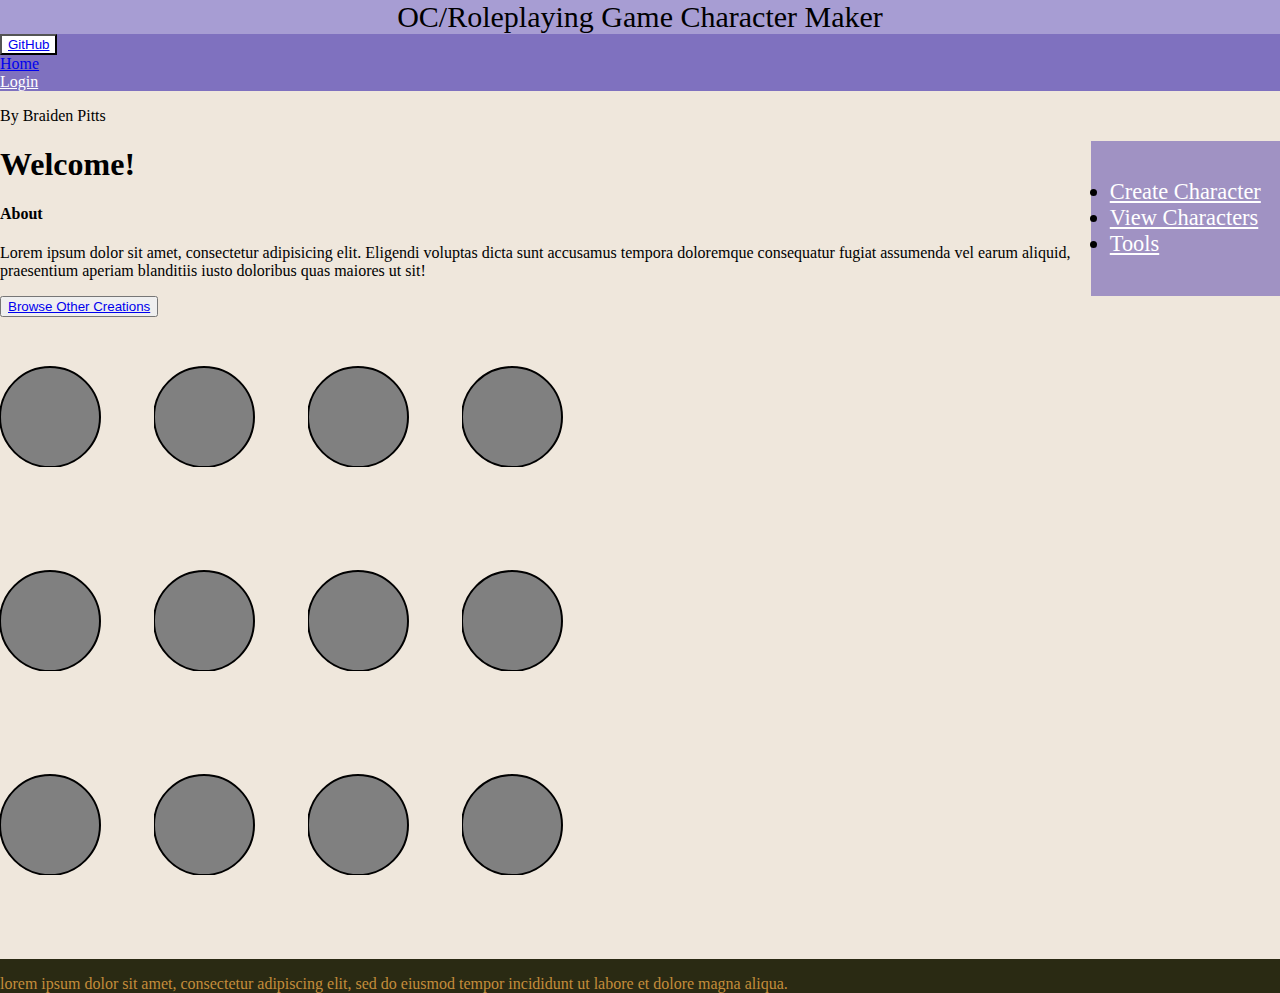
<file: index.html>
<!DOCTYPE html>
<head>
    <meta name="viewport" content="width=device-width, initial-scale=1">
    <link href="https://cdn.jsdelivr.net/npm/bootstrap@5.2.3/dist/css/bootstrap.min.css" rel="stylesheet" integrity="sha384-rbsA2VBKQhggwzxH7pPCaAqO46MgnOM80zW1RWuH61DGLwZJEdK2Kadq2F9CUG65" crossorigin="anonymous">
    <link rel="stylesheet" href="index.css">
</head>

<body>
    <header class="sticky-top">
        <span id="website_title">OC/Roleplaying Game Character Maker</span>
        <nav class="nav nav-tabs">
            <button type="button" id="git_hub_button"> <a href="https://github.com/JustBubbles/CharacterCreator-Website-Startup.git">GitHub</a> </button>
            <li class="nav-link active"> <a href="/index.html" id="active_tab">Home</a></li>
            <li class="nav-link"> <a class="nav_item" href="/login.html">Login</a> </li>
        </nav>         
    </header>

    <main>        
        <p>By Braiden Pitts</p>
        <nav id="character_items_nav" class="nav flex-column sticky-top" style="top: 18vh">
            <li class="nav-link"> <a class="nav_item" href="/character_creation.html">Create Character</a> </li>
            <li class="nav-link"> <a class="nav_item" href="/browse_private_char.html">View Characters</a> </li>
            <li class="nav-link"> <a class="nav_item" href="/character_tools.html">Tools</a> </li>
        </nav>
        <h1>Welcome!</h1>
        <h4>About</h4>
        <p>Lorem ipsum dolor sit amet, consectetur adipisicing elit. Eligendi voluptas dicta sunt accusamus tempora doloremque consequatur fugiat assumenda vel earum aliquid, praesentium aperiam blanditiis iusto doloribus quas maiores ut sit!</p>

        

        <button type="button"><a href="/browse_public_char.html">Browse Other Creations</a></button>
        
        <span id="other_creations_page">
            <br>
            <svg width="150" height="150">
                <circle cx="50" cy="100" r = "50" fill="grey" stroke="black" stroke-width="2">
            </svg>
            <svg width="150" height="150">
                <circle cx="50" cy="100" r = "50" fill="grey" stroke="black" stroke-width="2">
            </svg>
            <svg width="150" height="150">
                <circle cx="50" cy="100" r = "50" fill="grey" stroke="black" stroke-width="2">
            </svg>
            <svg width="150" height="150">
                <circle cx="50" cy="100" r = "50" fill="grey" stroke="black" stroke-width="2">
            </svg>
            <div></div>
            <svg width="150" height="200">
                <circle cx="50" cy="150" r = "50" fill="grey" stroke="black" stroke-width="2">
            </svg>
            <svg width="150" height="200">
                <circle cx="50" cy="150" r = "50" fill="grey" stroke="black" stroke-width="2">
            </svg>
            <svg width="150" height="200">
                <circle cx="50" cy="150" r = "50" fill="grey" stroke="black" stroke-width="2">
            </svg>
            <svg width="150" height="200">
                <circle cx="50" cy="150" r = "50" fill="grey" stroke="black" stroke-width="2">
            </svg>
            <div></div>
            <svg width="150" height="200">
                <circle cx="50" cy="150" r = "50" fill="grey" stroke="black" stroke-width="2">
            </svg>
            <svg width="150" height="200">
                <circle cx="50" cy="150" r = "50" fill="grey" stroke="black" stroke-width="2">
            </svg>
            <svg width="150" height="200">
                <circle cx="50" cy="150" r = "50" fill="grey" stroke="black" stroke-width="2">
            </svg>
            <svg width="150" height="200">
                <circle cx="50" cy="150" r = "50" fill="grey" stroke="black" stroke-width="2">
            </svg>
        </span>
    </main>

    <footer>
        <span>lorem ipsum dolor sit amet, consectetur adipiscing elit, sed do eiusmod tempor incididunt ut labore et dolore magna aliqua.</span>
    </footer>

</body>
</file>
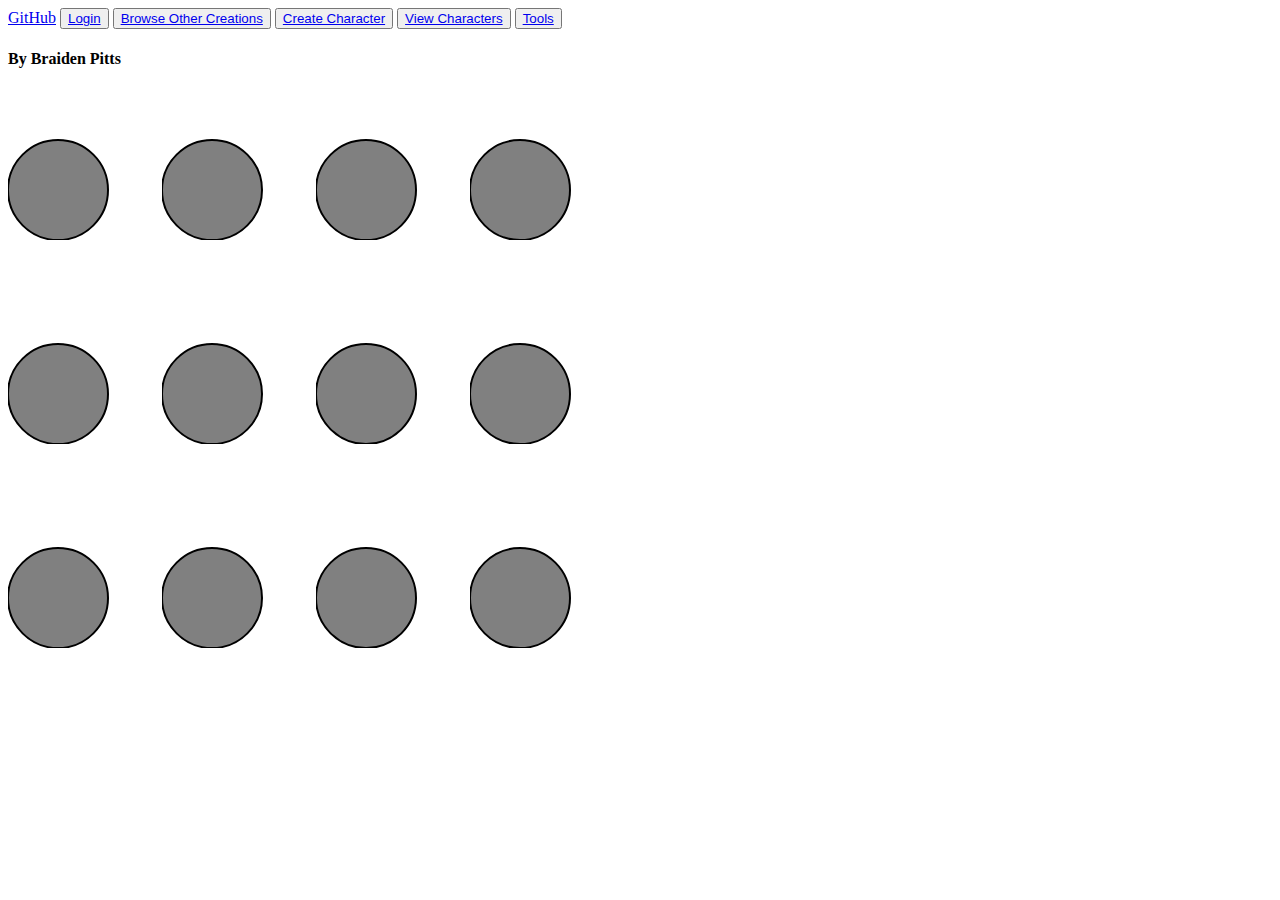
<file: Startup_HTML/index.html>
<!DOCTYPE html>
<head>    
</head>

<body>
    <header>
        <nav>
            <a href="https://github.com/JustBubbles/CharacterCreator-Website-Startup.git">GitHub</a>
            <button type="button"><a href="/login.html">Login</a></button>
            <button type="button"><a href="/browse_public.html">Browse Other Creations</a></button>
            <button type="button"><a href="/character_creation.html">Create Character</a></button>
            <button type="button"><a href="/view_characters.html">View Characters</a></button>
            <button type="button"><a href="/character_tools.html">Tools</a></button>
        </nav> 
        <h4>By Braiden Pitts</h4>
    </header>
    <svg width="150" height="150">
        <circle cx="50" cy="100" r = "50" fill="grey" stroke="black" stroke-width="2">
    </svg>
    <svg width="150" height="150">
        <circle cx="50" cy="100" r = "50" fill="grey" stroke="black" stroke-width="2">
    </svg>
    <svg width="150" height="150">
        <circle cx="50" cy="100" r = "50" fill="grey" stroke="black" stroke-width="2">
    </svg>
    <svg width="150" height="150">
        <circle cx="50" cy="100" r = "50" fill="grey" stroke="black" stroke-width="2">
    </svg>
    <div></div>
    <svg width="150" height="200">
        <circle cx="50" cy="150" r = "50" fill="grey" stroke="black" stroke-width="2">
    </svg>
    <svg width="150" height="200">
        <circle cx="50" cy="150" r = "50" fill="grey" stroke="black" stroke-width="2">
    </svg>
    <svg width="150" height="200">
        <circle cx="50" cy="150" r = "50" fill="grey" stroke="black" stroke-width="2">
    </svg>
    <svg width="150" height="200">
        <circle cx="50" cy="150" r = "50" fill="grey" stroke="black" stroke-width="2">
    </svg>
    <div></div>
    <svg width="150" height="200">
        <circle cx="50" cy="150" r = "50" fill="grey" stroke="black" stroke-width="2">
    </svg>
    <svg width="150" height="200">
        <circle cx="50" cy="150" r = "50" fill="grey" stroke="black" stroke-width="2">
    </svg>
    <svg width="150" height="200">
        <circle cx="50" cy="150" r = "50" fill="grey" stroke="black" stroke-width="2">
    </svg>
    <svg width="150" height="200">
        <circle cx="50" cy="150" r = "50" fill="grey" stroke="black" stroke-width="2">
    </svg>

</body>


<footer>

</footer>
</file>
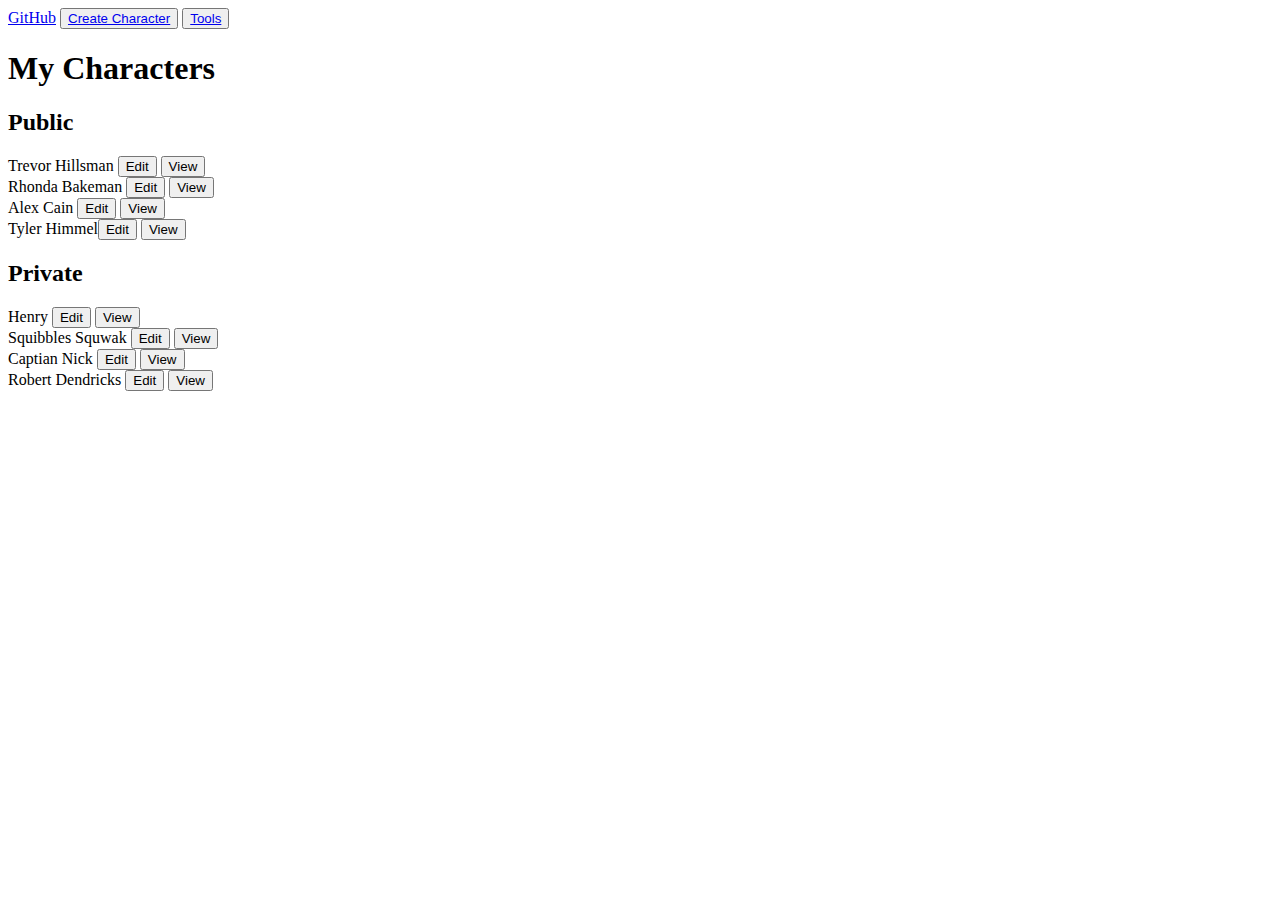
<file: browse_private_char.html>
<!DOCTYPE html>
<head>
</head>

<body>
    <main>
        <header>
            <nav>
                <a href="https://github.com/JustBubbles/CharacterCreator-Website-Startup.git">GitHub</a>
                <button type="button"><a href="/character_creation.html">Create Character</a></button>
                <button type="button"><a href="/character_tools.html">Tools</a></button>
            </nav>
        </header>

        <h1>My Characters</h1>
        <h2>Public</h2>
        <span>Trevor Hillsman </span><button type="button">Edit</button> <button type="button">View</button>
        <br>
        <span>Rhonda Bakeman </span><button type="button">Edit</button> <button type="button">View</button>
        <br>
        <span>Alex Cain </span><button type="button">Edit</button> <button type="button">View</button>
        <br>
        <span>Tyler Himmel</span><button type="button">Edit</button> <button type="button">View</button>
        
        <h2>Private</h2>
        <span>Henry </span><button type="button">Edit</button> <button type="button">View</button>
        <br>
        <span>Squibbles Squwak </span><button type="button">Edit</button> <button type="button">View</button>
        <br>
        <span>Captian Nick </span><button type="button">Edit</button> <button type="button">View</button>
        <br>
        <span>Robert Dendricks </span><button type="button">Edit</button> <button type="button">View</button>
    </main>
</body>

<footer>
</footer>
</file>
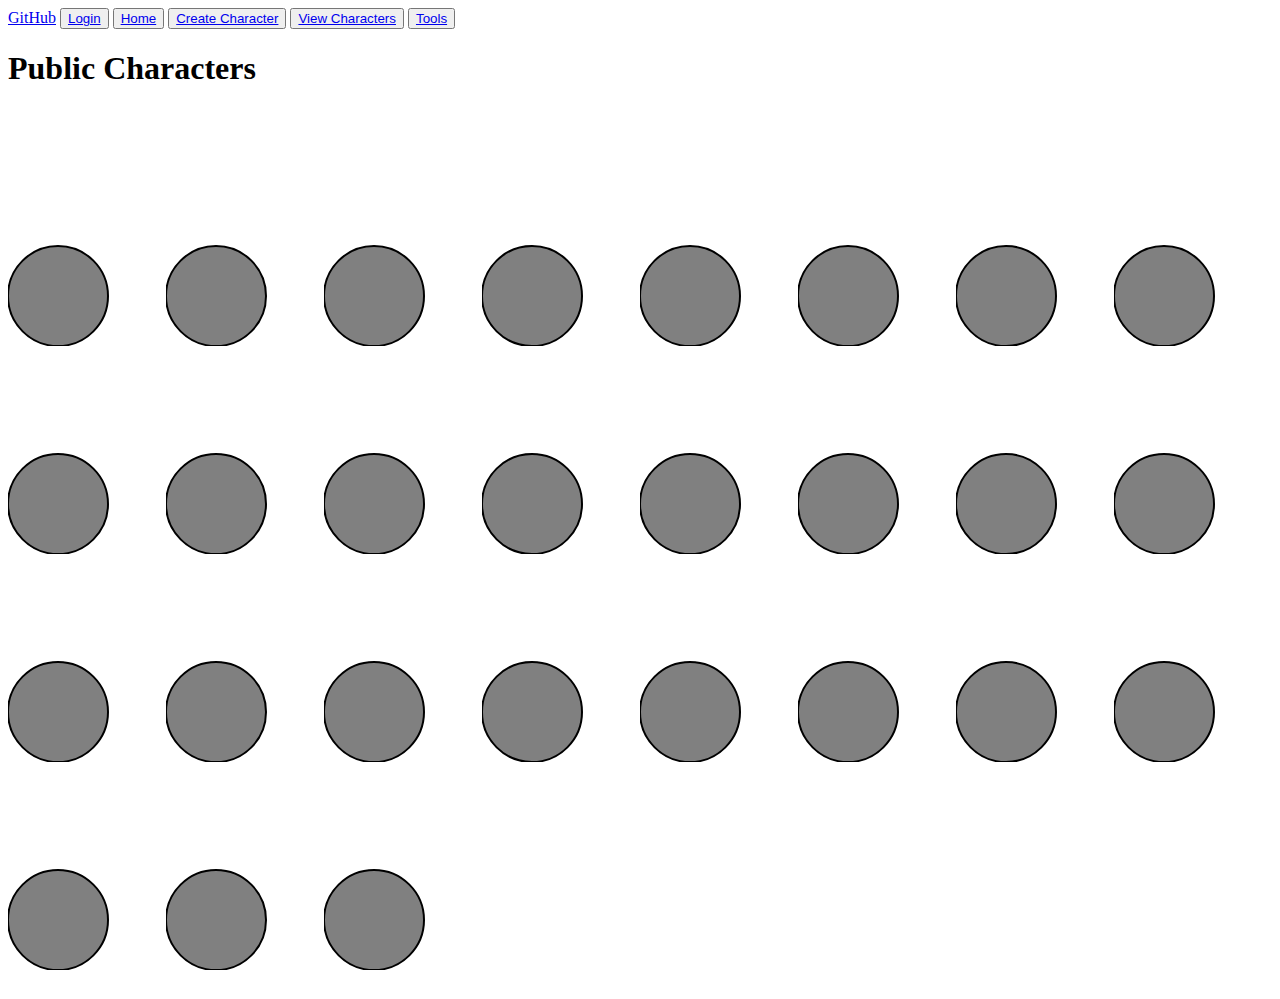
<file: browse_public_char.html>
<!DOCTYPE html>
<head>

</head>

<body>
    <main>
        <header>
            <nav>
                <a href="https://github.com/JustBubbles/CharacterCreator-Website-Startup.git">GitHub</a>
                <button type="button"><a href="/login.html">Login</a></button>
                <button type="button"><a href="/index.html">Home</a></button>
                <button type="button"><a href="/character_creation.html">Create Character</a></button>
                <button type="button"><a href="/browse_private_char.html">View Characters</a></button>
                <button type="button"><a href="/character_tools.html">Tools</a></button>
            </nav>
        </header>
        <h1>Public Characters<h1>
        <br>
        <svg width="150" height="150">
            <circle cx="50" cy="100" r = "50" fill="grey" stroke="black" stroke-width="2">
        </svg>
        <svg width="150" height="150">
            <circle cx="50" cy="100" r = "50" fill="grey" stroke="black" stroke-width="2">
        </svg>
        <svg width="150" height="150">
            <circle cx="50" cy="100" r = "50" fill="grey" stroke="black" stroke-width="2">
        </svg>
        <svg width="150" height="150">
            <circle cx="50" cy="100" r = "50" fill="grey" stroke="black" stroke-width="2">
        </svg>
        <svg width="150" height="200">
            <circle cx="50" cy="150" r = "50" fill="grey" stroke="black" stroke-width="2">
        </svg>
        <svg width="150" height="200">
            <circle cx="50" cy="150" r = "50" fill="grey" stroke="black" stroke-width="2">
        </svg>
        <svg width="150" height="200">
            <circle cx="50" cy="150" r = "50" fill="grey" stroke="black" stroke-width="2">
        </svg>
        <svg width="150" height="200">
            <circle cx="50" cy="150" r = "50" fill="grey" stroke="black" stroke-width="2">
        </svg>
        <svg width="150" height="200">
            <circle cx="50" cy="150" r = "50" fill="grey" stroke="black" stroke-width="2">
        </svg>
        <svg width="150" height="200">
            <circle cx="50" cy="150" r = "50" fill="grey" stroke="black" stroke-width="2">
        </svg>
        <svg width="150" height="200">
            <circle cx="50" cy="150" r = "50" fill="grey" stroke="black" stroke-width="2">
        </svg>
        <svg width="150" height="200">
            <circle cx="50" cy="150" r = "50" fill="grey" stroke="black" stroke-width="2">
        </svg>
        <svg width="150" height="200">
            <circle cx="50" cy="150" r = "50" fill="grey" stroke="black" stroke-width="2">
        </svg>
        <svg width="150" height="200">
            <circle cx="50" cy="150" r = "50" fill="grey" stroke="black" stroke-width="2">
        </svg>
        <svg width="150" height="200">
            <circle cx="50" cy="150" r = "50" fill="grey" stroke="black" stroke-width="2">
        </svg>
        <svg width="150" height="200">
            <circle cx="50" cy="150" r = "50" fill="grey" stroke="black" stroke-width="2">
        </svg>
        <svg width="150" height="200">
            <circle cx="50" cy="150" r = "50" fill="grey" stroke="black" stroke-width="2">
        </svg>
        <svg width="150" height="200">
            <circle cx="50" cy="150" r = "50" fill="grey" stroke="black" stroke-width="2">
        </svg>
        <svg width="150" height="200">
            <circle cx="50" cy="150" r = "50" fill="grey" stroke="black" stroke-width="2">
        </svg>
        <svg width="150" height="200">
            <circle cx="50" cy="150" r = "50" fill="grey" stroke="black" stroke-width="2">
        </svg>
        <svg width="150" height="200">
            <circle cx="50" cy="150" r = "50" fill="grey" stroke="black" stroke-width="2">
        </svg>
        <svg width="150" height="200">
            <circle cx="50" cy="150" r = "50" fill="grey" stroke="black" stroke-width="2">
        </svg>
        <svg width="150" height="200">
            <circle cx="50" cy="150" r = "50" fill="grey" stroke="black" stroke-width="2">
        </svg>
        <svg width="150" height="200">
            <circle cx="50" cy="150" r = "50" fill="grey" stroke="black" stroke-width="2">
        </svg>
        <svg width="150" height="200">
            <circle cx="50" cy="150" r = "50" fill="grey" stroke="black" stroke-width="2">
        </svg>
        <svg width="150" height="200">
            <circle cx="50" cy="150" r = "50" fill="grey" stroke="black" stroke-width="2">
        </svg>
        <svg width="150" height="200">
            <circle cx="50" cy="150" r = "50" fill="grey" stroke="black" stroke-width="2">
        </svg>
    </main>
</body>
</file>
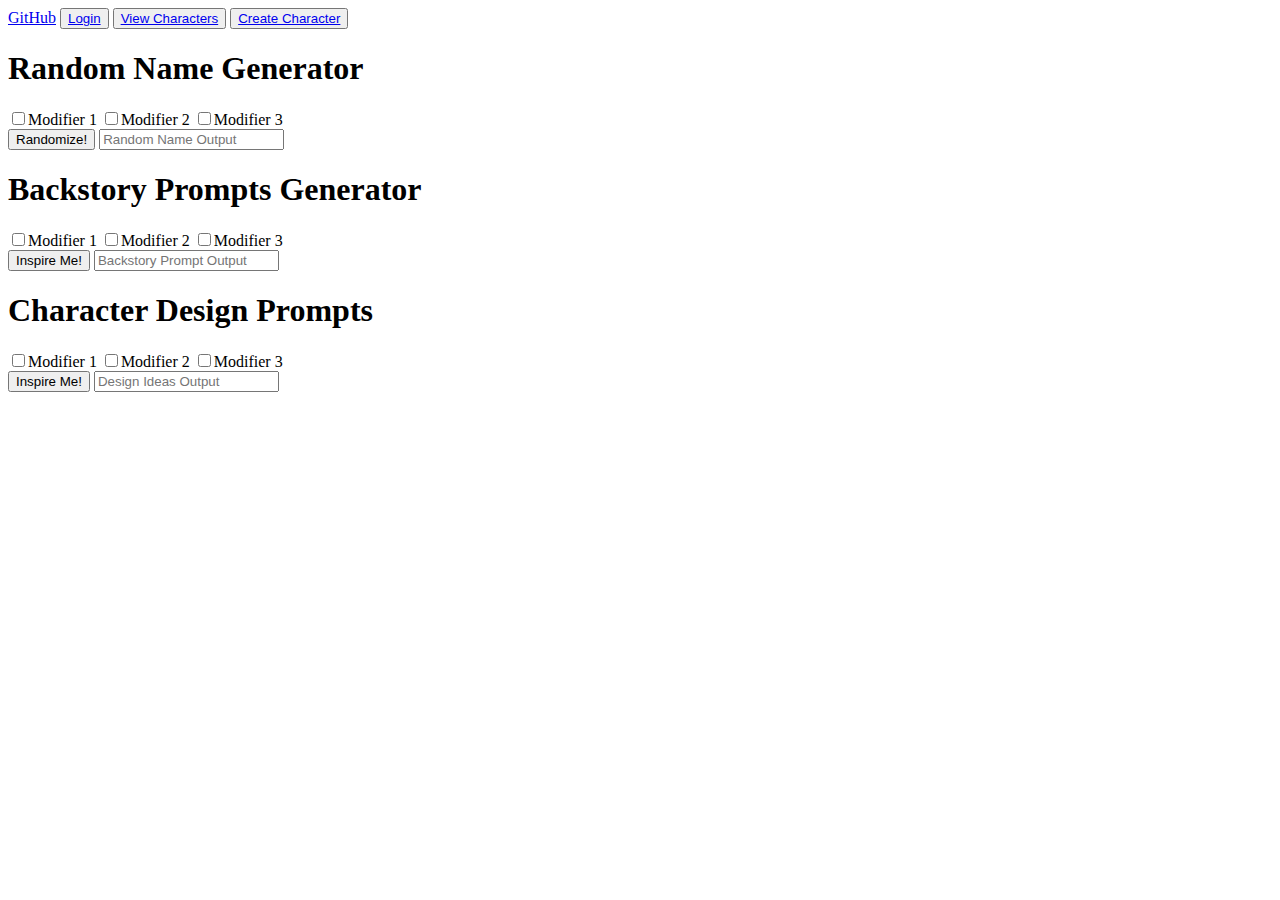
<file: character_tools.html>
<!DOCTYPE html>
<head>
</head>

<body>
    <main>
        <header>
            <nav>
                <a href="https://github.com/JustBubbles/CharacterCreator-Website-Startup.git">GitHub</a>
                <button type="button"><a href="/login.html">Login</a></button>
                <button type="button"><a href="/browse_private_char.html">View Characters</a></button>
                <button type="button"><a href="/character_creation.html">Create Character</a></button>
            </nav>
        </header>

        <h1>Random Name Generator</h1>
        <input type="checkbox">Modifier 1</button>
        <input type="checkbox">Modifier 2</button>
        <input type="checkbox">Modifier 3</button>
        <br>
        <button type="button">Randomize!</button>
        <input type="text" placeholder="Random Name Output">
        
        <h1>Backstory Prompts Generator</h1>
        <input type="checkbox">Modifier 1</button>
        <input type="checkbox">Modifier 2</button>
        <input type="checkbox">Modifier 3</button>
        <br>
        <button type="button">Inspire Me!</button>
        <input type="text" placeholder="Backstory Prompt Output">
        
        <h1>Character Design Prompts</h1>
        <input type="checkbox">Modifier 1</button>
        <input type="checkbox">Modifier 2</button>
        <input type="checkbox">Modifier 3</button>
        <br>
        <button type="button">Inspire Me!</button>
        <input type="text" placeholder="Design Ideas Output">
    </main>
</body>

<footer>
</footer>
</file>
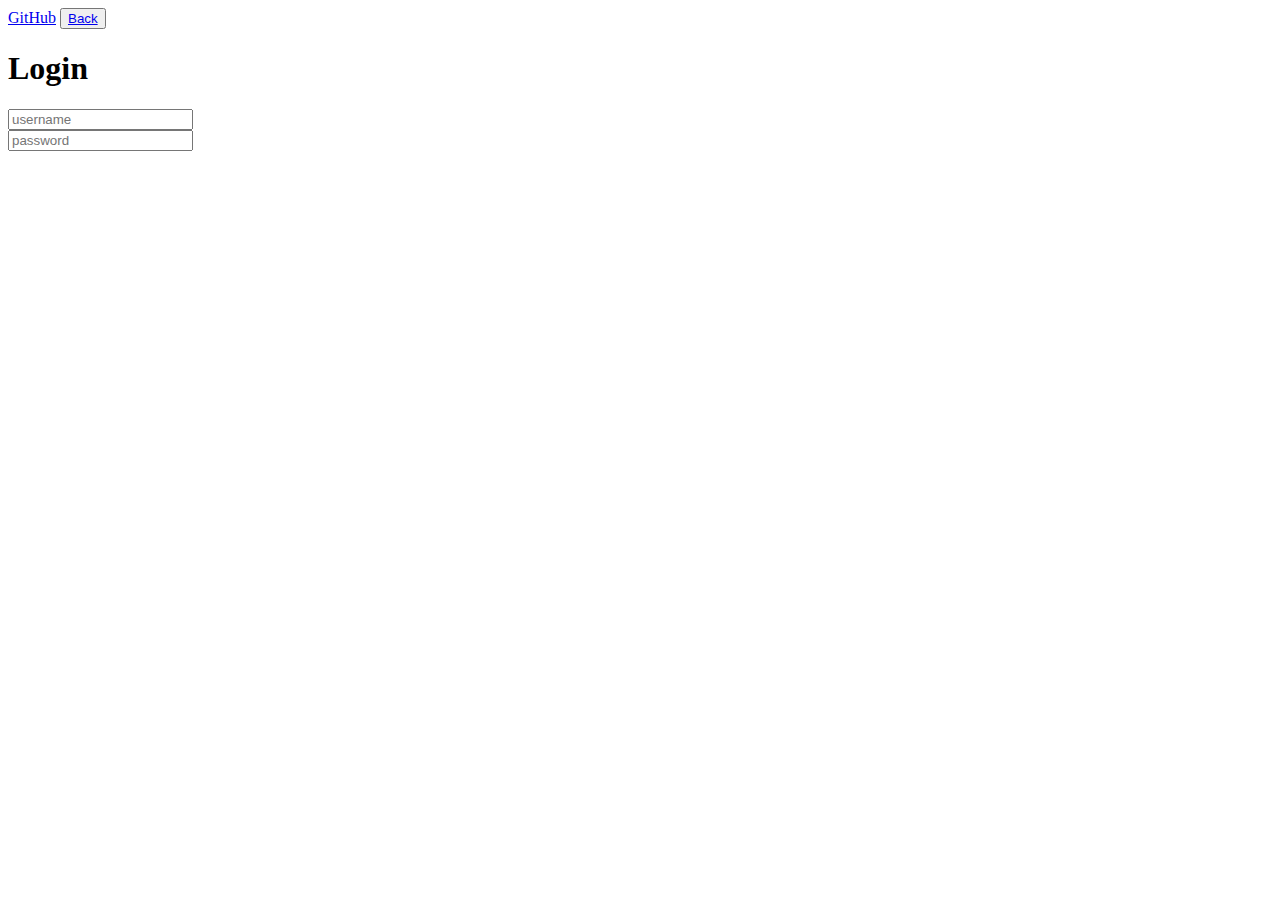
<file: login.html>
<!DOCTYPE html>
<head> 
</head>

<body>
    <main>
        <header>
            <nav>
                <a href="https://github.com/JustBubbles/CharacterCreator-Website-Startup.git">GitHub</a>
                <button type="button"><a href="/index.html">Back</a></button>
            </nav> 
        </header>

        <h1>Login</h1>
        <input type="text" placeholder="username"><br>
        <input type="password" placeholder="password">
    </main>
</body>

<footer>
</footer>
</file>
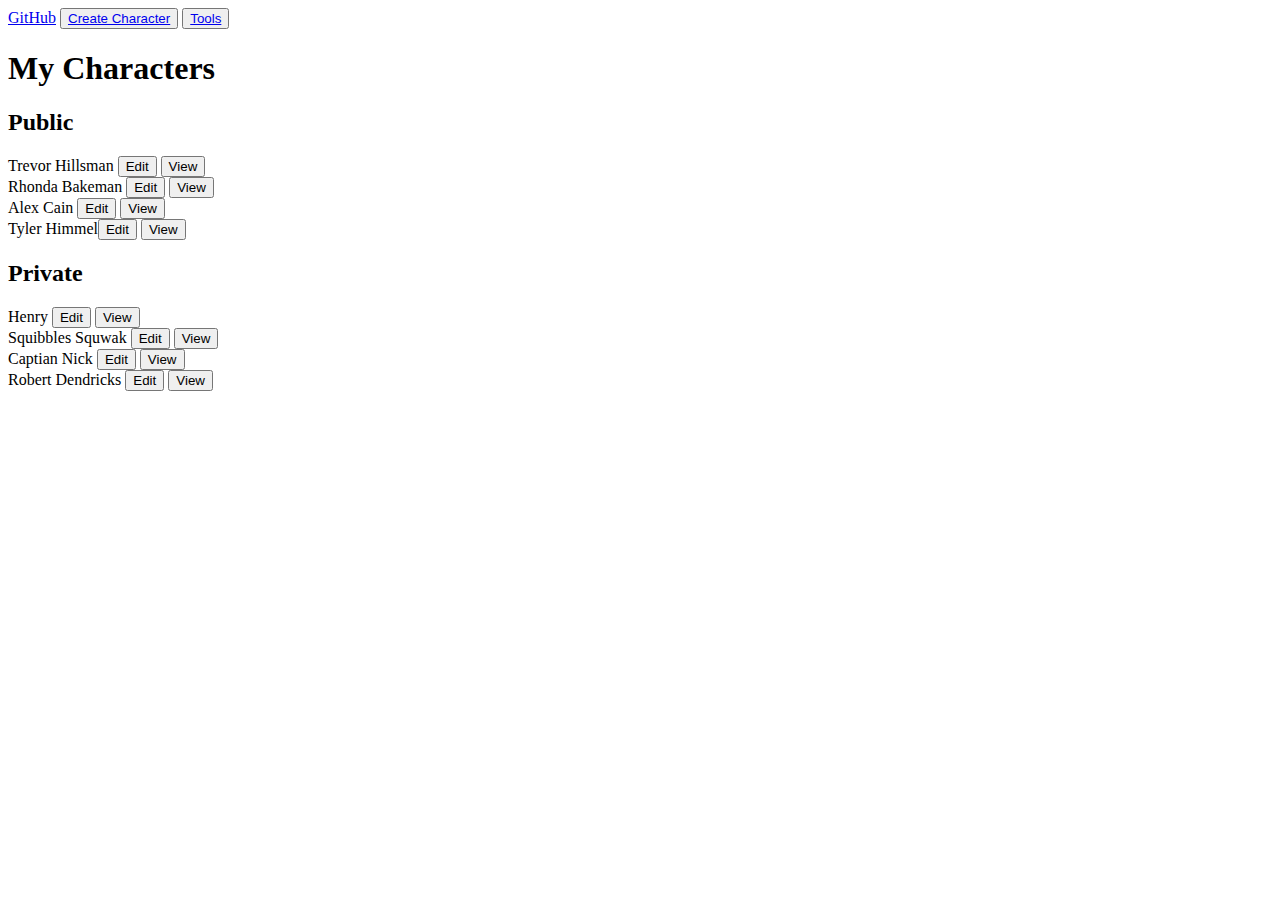
<file: Startup_HTML/browse_private_char.html>
<!DOCTYPE html>
<head>
</head>

<body>
    <header>
        <nav>
            <a href="https://github.com/JustBubbles/CharacterCreator-Website-Startup.git">GitHub</a>
            <button type="button"><a href="/character_creation.html">Create Character</a></button>
            <button type="button"><a href="/character_tools.html">Tools</a></button>
        </nav>
    </header>

    <h1>My Characters</h1>
    <h2>Public</h2>
    <span>Trevor Hillsman </span><button type="button">Edit</button> <button type="button">View</button>
    <br>
    <span>Rhonda Bakeman </span><button type="button">Edit</button> <button type="button">View</button>
    <br>
    <span>Alex Cain </span><button type="button">Edit</button> <button type="button">View</button>
    <br>
    <span>Tyler Himmel</span><button type="button">Edit</button> <button type="button">View</button>
    
    <h2>Private</h2>
    <span>Henry </span><button type="button">Edit</button> <button type="button">View</button>
    <br>
    <span>Squibbles Squwak </span><button type="button">Edit</button> <button type="button">View</button>
    <br>
    <span>Captian Nick </span><button type="button">Edit</button> <button type="button">View</button>
    <br>
    <span>Robert Dendricks </span><button type="button">Edit</button> <button type="button">View</button>
</body>

<footer>
</footer>
</file>
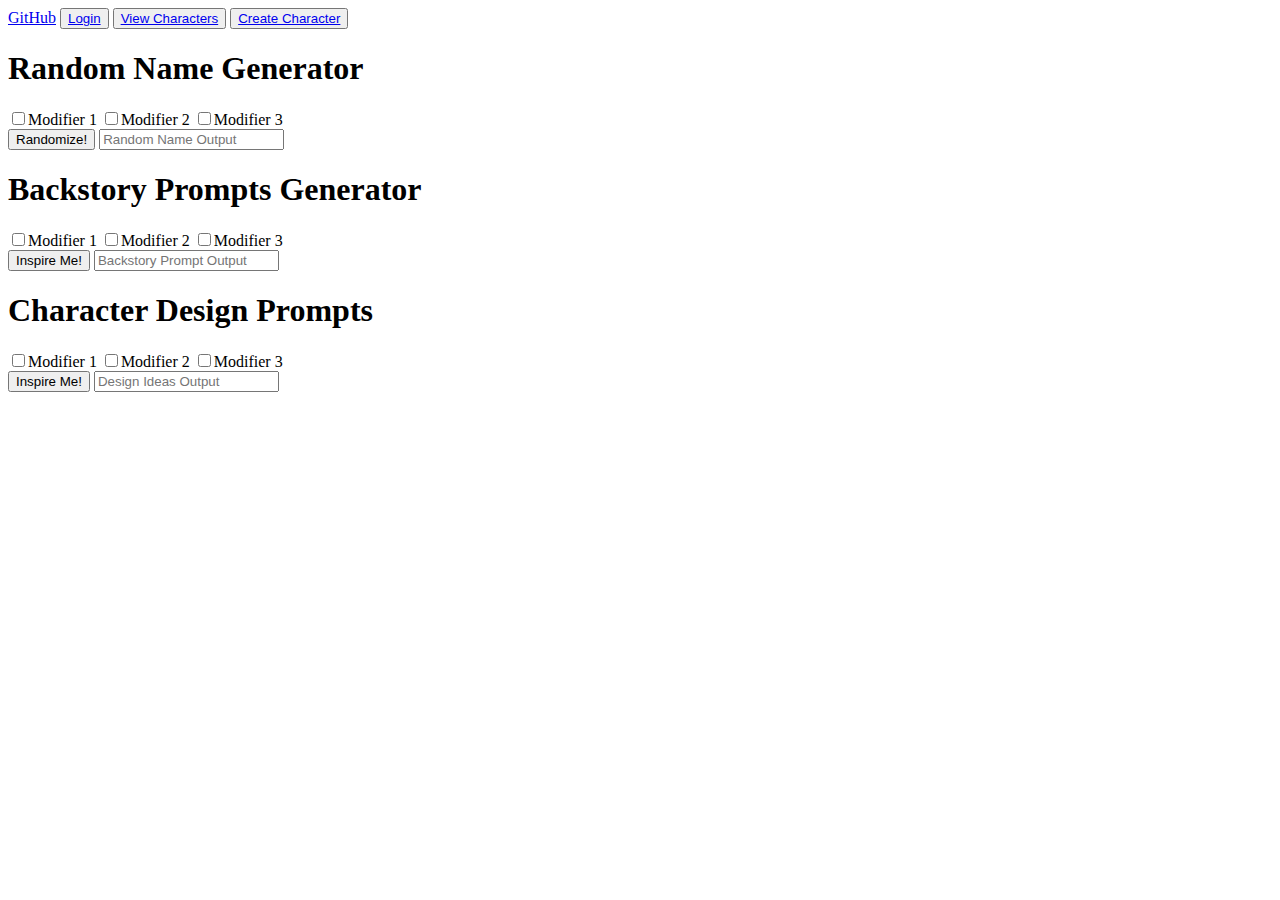
<file: Startup_HTML/character_tools.html>
<!DOCTYPE html>
<head>
</head>

<body>
    <header>
        <nav>
            <a href="https://github.com/JustBubbles/CharacterCreator-Website-Startup.git">GitHub</a>
            <button type="button"><a href="/login.html">Login</a></button>
            <button type="button"><a href="/browse_private_char.html">View Characters</a></button>
            <button type="button"><a href="/character_creation.html">Create Character</a></button>
        </nav>
    </header>

    <h1>Random Name Generator</h1>
    <input type="checkbox">Modifier 1</button>
    <input type="checkbox">Modifier 2</button>
    <input type="checkbox">Modifier 3</button>
    <br>
    <button type="button">Randomize!</button>
    <input type="text" placeholder="Random Name Output">
    
    <h1>Backstory Prompts Generator</h1>
    <input type="checkbox">Modifier 1</button>
    <input type="checkbox">Modifier 2</button>
    <input type="checkbox">Modifier 3</button>
    <br>
    <button type="button">Inspire Me!</button>
    <input type="text" placeholder="Backstory Prompt Output">
    
    <h1>Character Design Prompts</h1>
    <input type="checkbox">Modifier 1</button>
    <input type="checkbox">Modifier 2</button>
    <input type="checkbox">Modifier 3</button>
    <br>
    <button type="button">Inspire Me!</button>
    <input type="text" placeholder="Design Ideas Output">
</body>

<footer>
</footer>
</file>
<file: index.css>
body {
  display: flex;
  flex-direction: column;
  margin: 0;
  height: 100vh;
}
header {
    background-color: #5e4cae8c;
    flex: 0 1 auto;
}
#character_items_nav {
    float: inline-end;
    padding: 3vw 1.5vw 3vw 1.5vw;
    font-size: 1.75cqw;
}

nav {
    background-color: #5e4cae8c;
}

footer {
    background-color: #2A2A13;
    color: #C48D3B;
    padding-top: 1rem;
    margin: 0rem 0rem 0rem;
    flex: 0 1 auto;
}
main{
    background-color: #EFE7DC;
    padding-bottom: 5rem;
    flex: 1 1 auto; 
}


#website_title {
    display: flex;
    font-size: 30px;
    justify-content: center;
}
.nav_item {
    color: white;
}
#git_hub_button {
    background-color: white;
    color: blue;
}
</file>
